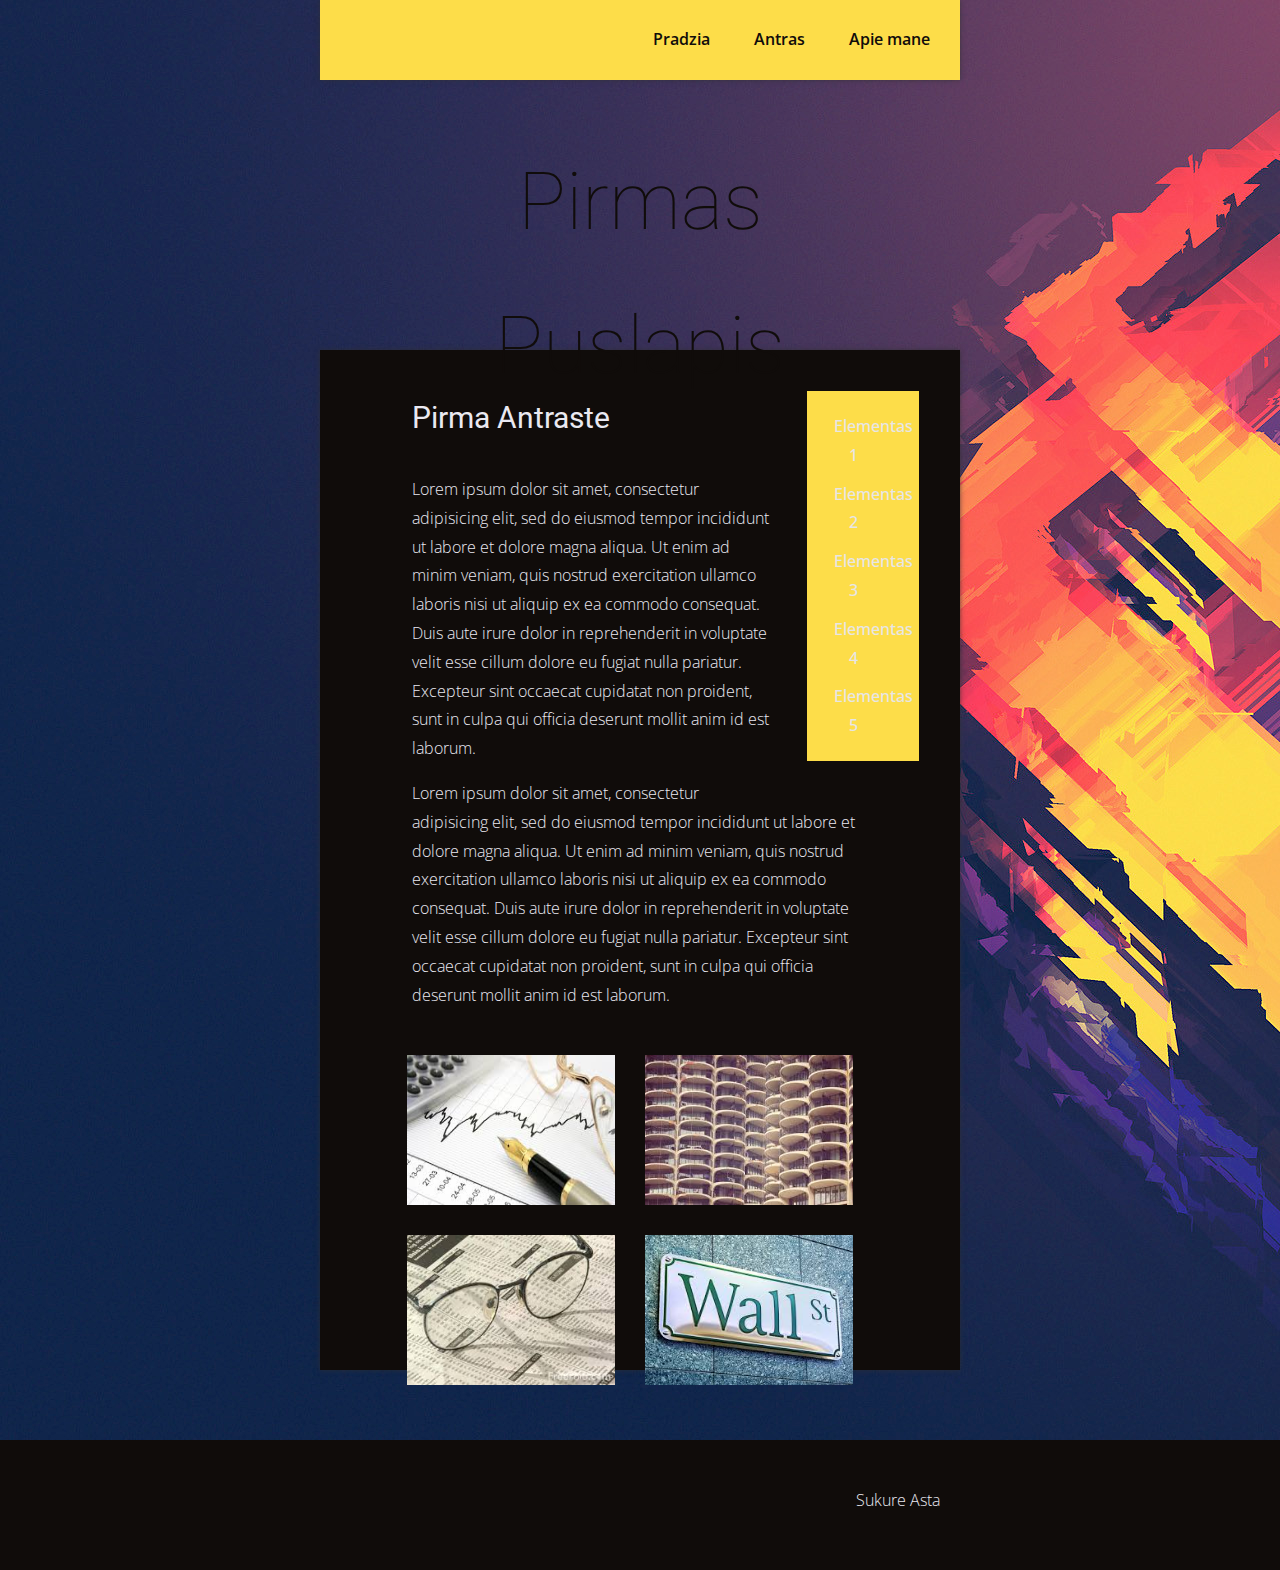
<file: index.html>
<!DOCTYPE html>
<html>
	<head>
		<title>Pirma svetaine</title>
		<link rel="stylesheet" type="text/css" href="css/stylesheet.css">
		<link href="https://fonts.googleapis.com/css?family=Open+Sans:100,300,400,600|Roboto:100,400" rel="stylesheet">
	</head>
	<body>
		<div class="meniu" id="meniu">
			<div class="nav">
				<a class="meniu_elem" id="meniu1" href="index.html" target="_self">Pradzia</a>
				<a class="meniu_elem" id="meniu2" href="antras.html" target="_self">Antras</a>
				<a class="meniu_elem" id="meniu3" href="apie.html" target="_self">Apie mane</a>
			</div>
		</div>
		<!-- <div class="meniu-ft"></div> -->
		<div class="intro">
			<h1><span>Pirmas Puslapis</span></h1>
			
		</div>
		<div class="content">
			<div class="c2">
				<ul>
					<li><a href="#">Elementas 1</a></li>
					<li><a href="#">Elementas 2</a></li>
					<li><a href="#">Elementas 3</a></li>
					<li><a href="#">Elementas 4</a></li>
					<li><a href="#">Elementas 5</a></li>
				</ul>
			</div>
			<div class="c1">
				<!-- <hr> -->
				<h3>Pirma Antraste</h3>
				<p>
					<!-- <br> -->
						Lorem ipsum dolor sit amet, consectetur adipisicing elit, sed do eiusmod
						tempor incididunt ut labore et dolore magna aliqua. Ut enim ad minim veniam,
						quis nostrud exercitation ullamco laboris nisi ut aliquip ex ea commodo
						consequat. Duis aute irure dolor in reprehenderit in voluptate velit esse
						cillum dolore eu fugiat nulla pariatur. Excepteur sint occaecat cupidatat non
						proident, sunt in culpa qui officia deserunt mollit anim id est laborum.
				</p>
				<p>
					Lorem ipsum dolor sit amet, consectetur adipisicing elit, sed do eiusmod
					tempor incididunt ut labore et dolore magna aliqua. Ut enim ad minim veniam,
					quis nostrud exercitation ullamco laboris nisi ut aliquip ex ea commodo
					consequat. Duis aute irure dolor in reprehenderit in voluptate velit esse
					cillum dolore eu fugiat nulla pariatur. Excepteur sint occaecat cupidatat non
					proident, sunt in culpa qui officia deserunt mollit anim id est laborum.
				</p>
			</div>
			<div class="c3">
				<img src="img/download.jpg">
				<img src="img/download (1).jpg">
				<img src="img/download (2).jpg">
				<img src="img/download (3).jpg">
			</div>
		</div>
		<!-- <div class="c"> -->
			<!-- <div class="c3"><p>
				Pirmo puslapio paragrafas po antraste<br>
				tesiasi toliau antroj linijoj
			</p></div> -->
		</div>
		<div class="footer"><p>Sukure Asta</p></div>
	</body>
</html>
</file>
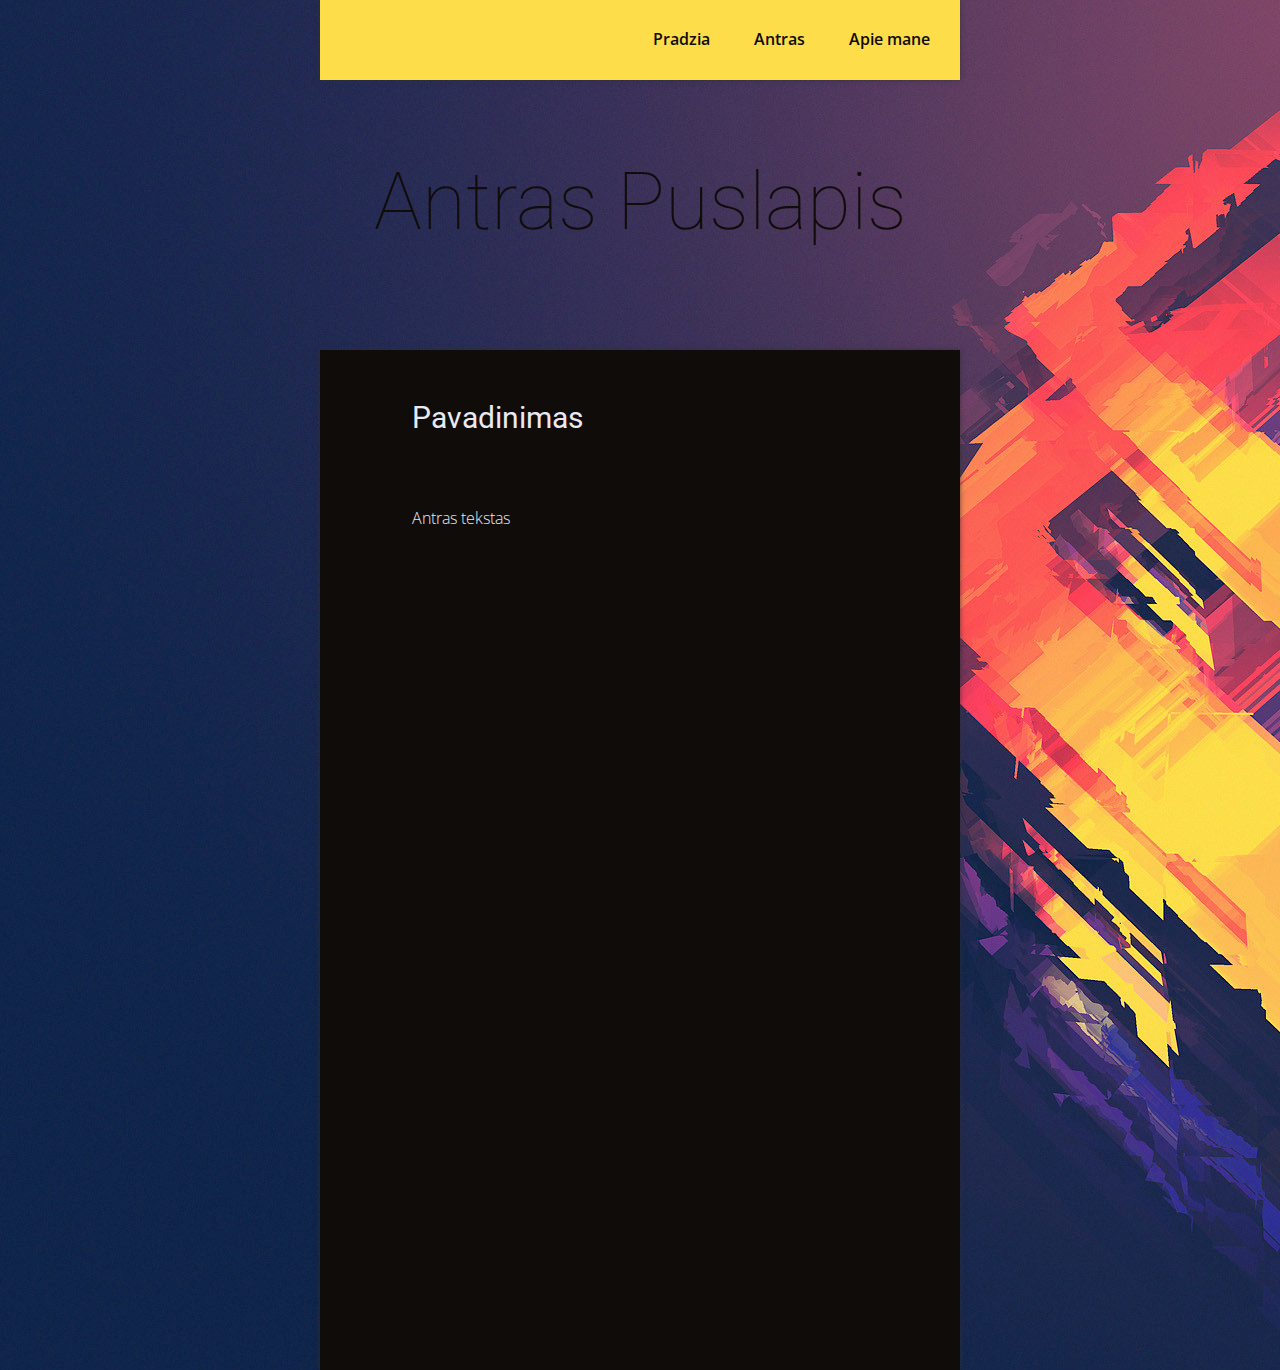
<file: antras.html>
<!DOCTYPE html>
<html>
	<head>
		<title>Pirma svetaine</title>
		<link rel="stylesheet" type="text/css" href="css/stylesheet.css">
		<link href="https://fonts.googleapis.com/css?family=Open+Sans:100,300,400,600|Roboto:100,400" rel="stylesheet">
	</head>
	<body>
		<div class="meniu" id="meniu">
			<div class="nav">
				<a class="meniu_elem" id="meniu1" href="index.html" target="_self">Pradzia</a>
				<a class="meniu_elem" id="meniu2" href="antras.html" target="_self">Antras</a>
				<a class="meniu_elem" id="meniu3" href="apie.html" target="_self">Apie mane</a>
			</div>
		</div>
		<div class="intro">
			<h1><span>Antras Puslapis</span></h1>
			
		</div>
		<div class="content">
			<div class="c1">
				<h3>Pavadinimas</h3>
				<p>
					<br>
					Antras tekstas
					<!-- <hr> -->
					
				</p>
			</div>
		</div>
	</body>
</html>
</file>
<file: css/stylesheet.css>
body{
	margin: auto;
	padding: 0;
	color: #EAE9F1;
	background-color: #131313;
	font-family: 'Open Sans', sans-serif;
	font-style: normal;
	font-weight: 300;
	line-height: 1.8;
	background-image: url("../img/Free-download-abstract-minimalist-wallpaper-HD.jpg");
	/*background-image: url(""), linear-gradient(#4ABDAC, #F7B733);*/
	background-repeat: no-repeat;
    background-color: #100C0A;
    width: 50%;

}

hr{
	border-top: 1px solid #c8c8c8;
}

a:link { 
	/*min-width: 130px;*/
	color: #E7E6E7; 
	text-decoration: none;
	padding: 20px;
	/*border-bottom: 3px solid #EAE9F1;*/
}
a:visited { 
	color: #100C0A;
 }
 .c2 li{
 	color: #100C0A;
	font-weight: 500;
 }
.nav a:link { 
	/*min-width: 130px;*/
	/*color: #E7E6E7; */
	color: #100C0A;
	/*color: red;*/
	text-decoration: none;
	padding: 20px;
	/*border-bottom: 3px solid #EAE9F1;*/
}
.nav a:visited { 
	/*color: #EAE9F1; */
	color: #100C0A;
	/*color: red;*/
}
a:focus { color: #EAE9F1; }
 .nav a:hover { 
	color: #EAE9F1; 
	/*color: #100C0A;*/
	background-color: #100C0A;
	/*border: 1px solid #100C0A;*/
}
a:active { color: red; }

ul{
	padding: 0;
	text-align: center;
}

li{
	padding: 5px;
	list-style-type: none;
}

p{
	padding: 0 20px;
}

h3{
	/*text-align: center;*/
	padding: 0 20px;
	font-family: 'Roboto', sans-serif;
	font-weight: 400;
	font-size: 30px;

}

h1{
	font-family: 'Roboto', sans-serif;
	font-weight: 100;
	margin: 0;
	color: #100C0A;
}

h1 span { 
    /*background-color: #100C0A; */
}

.meniu{
	/*background-color: #100C0A;*/
	background-color: #FDDD49;

	padding: 10px;
	/*border-bottom: 1px solid #EAE9F1;*/
	text-align: right;
	height: 60px;
	/*position: fixed;*/
	-webkit-box-shadow: 0px 0px 5px 0px rgba(50, 50, 50, 0.75);
-moz-box-shadow:    0px 0px 5px 0px rgba(50, 50, 50, 0.75);
box-shadow:         0px 0px 5px 0px rgba(50, 50, 50, 0.75);

	
}

.meniu-ft {
	height: 20px;
	background-color: #FDDD49;
}

.nav{
	margin-top: 15px;
	font-weight: 600;
	/*vertical-align: middle;*/
}

.intro{
	height: 170px;
	text-align: center;
	/*vertical-align: middle;*/
	margin: 50px;
	font-size: 40px;
	/*line-height: 1.4;*/
	/*margin-bottom: 10px;*/
}

.intro p{
	font-size: 15px;
	margin: 0;
}
/*.intro h1{
	margin: auto;
}*/

.content{
	background-color: #100C0A;
	height: 1000px;
	/*margin: 200px auto 0;*/
	margin: auto;
	padding: 10px;
	-webkit-box-shadow: 0px 0px 5px 0px rgba(50, 50, 50, 0.75);
-moz-box-shadow:    0px 0px 5px 0px rgba(50, 50, 50, 0.75);
box-shadow:         0px 0px 5px 0px rgba(50, 50, 50, 0.75);
}


.c1{
	/*width: 50%;*/
	margin: 5% 10%;
	/*float: left;*/
}

.c2{
	width: 18%;
	margin: 5%;
	float: right;
	/*border: 1px solid #EAE9F1;*/
	background-color: #FDDD49;
	

}

.c3{
	/*width: 50%;*/
	margin: 5% 10%;
	/*float: left;*/

}

.c3 img {
	float: left;
	padding: 2%;
	margin: 1%;
	/*border: 1px solid #EAE9F1;*/
	width: 42%;
	height: 150px;
}

.c3 img:hover {
}

.footer {
	background-color: #100C0A;
	margin-top: 100px;
	/*background-color: #EAE9F1;*/
	height: 100px;
}

.footer p {
	float: right;
	vertical-align: middle;
}
</file>
